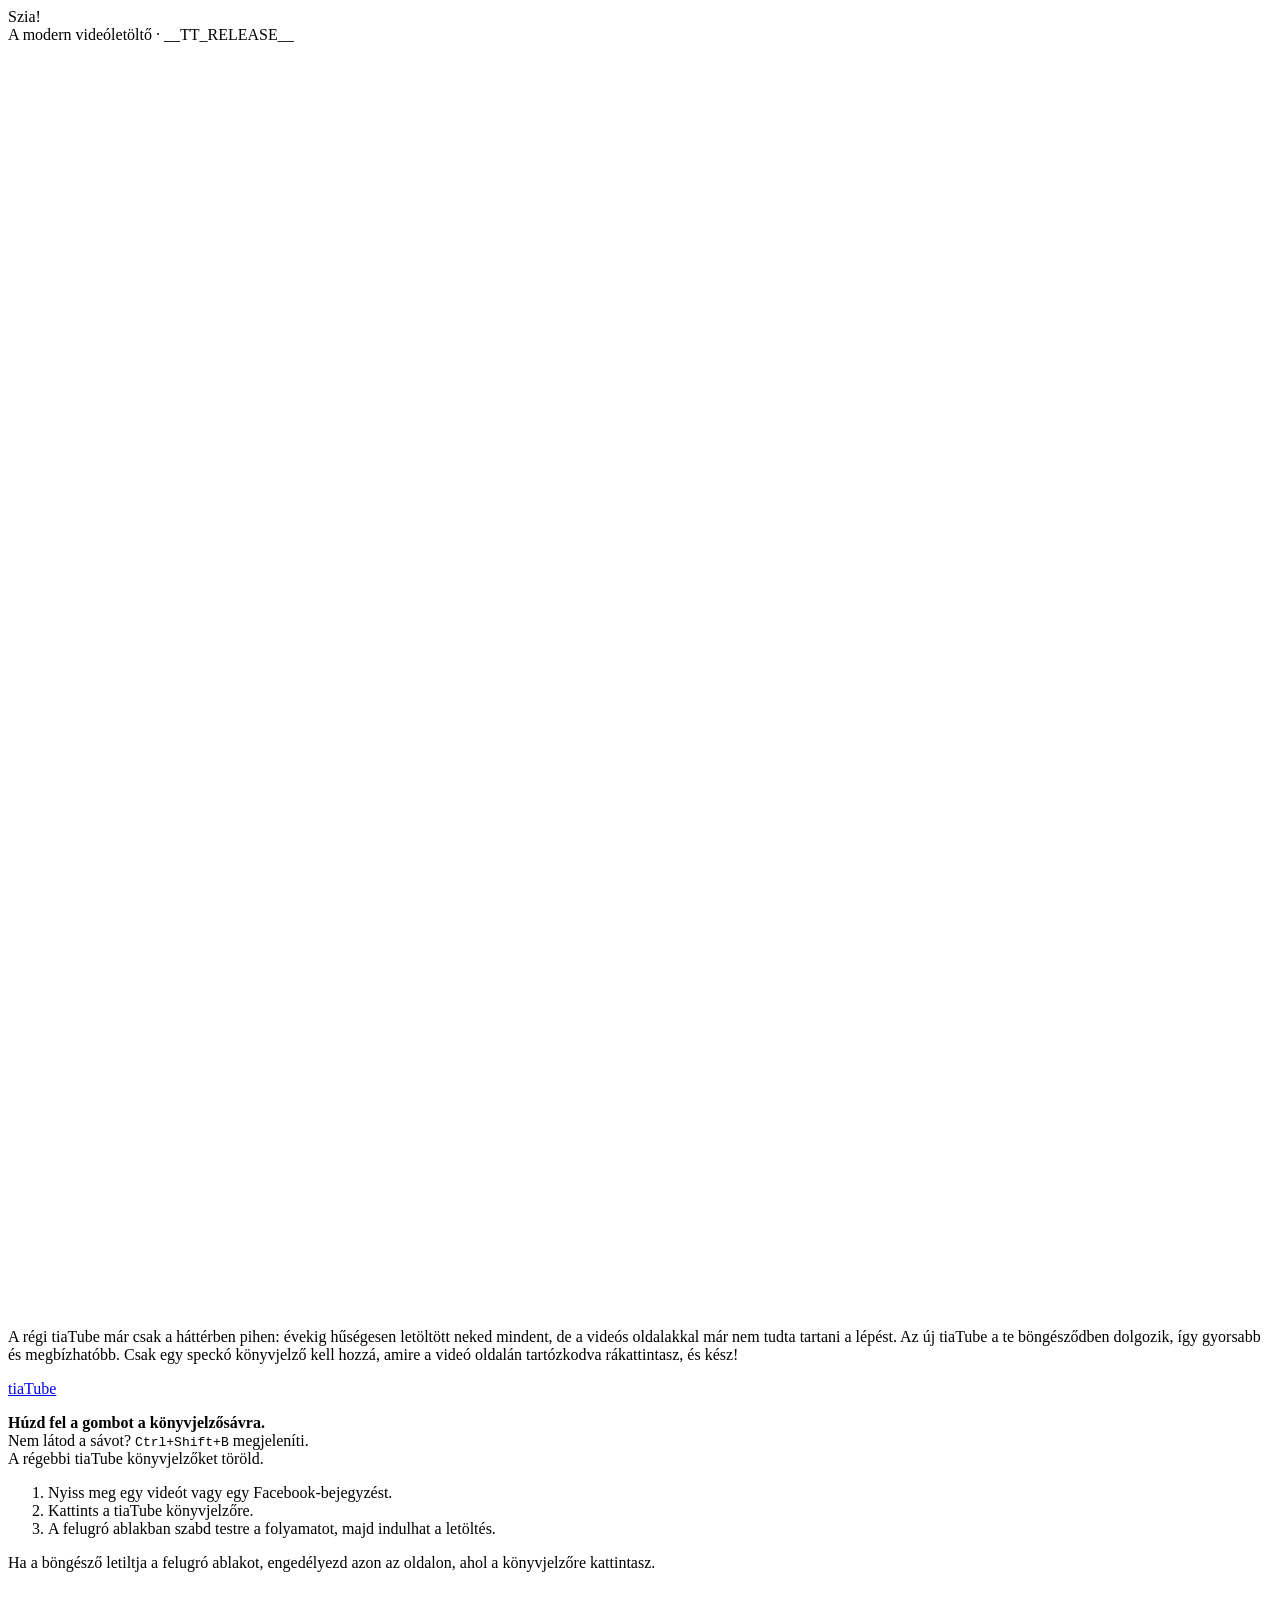
<file: web/install/index.html>
<!doctype html>
<html lang="hu">
<head>
<meta charset="utf-8">
<meta name="viewport" content="width=device-width,initial-scale=1">
<title>tiaTube</title>
<meta name="description" content="Videó, zene és fotó mentése abból, amit épp nézel, a saját böngésződben.">
<link rel="icon" type="image/svg+xml" href="assets/logos/tiatube.svg">
<script>/*HEAD*/</script>
<style>/*CSS*/</style>
</head>
<body>
<!--LOGOS-->
<!-- the old tiaTube page (2015-2022), blurred: a memory behind the new one -->
<div class="memory" aria-hidden="true"><div class="old"></div></div>
<main class="card">
  <div class="nav"><div class="vt" id="hello">Szia!</div><div class="meta">A modern videóletöltő · __TT_RELEASE__</div></div>
  <svg class="logo" viewBox="0 0 100 100" role="img" aria-label="tiaTube"><use href="#logo-tiatube"/></svg>
  <div class="body">
    <p>A régi tiaTube már csak a háttérben pihen: évekig hűségesen letöltött neked mindent, de a videós oldalakkal
      már nem tudta tartani a lépést. Az új tiaTube a te böngésződben dolgozik, így gyorsabb és megbízhatóbb. Csak egy
      speckó könyvjelző kell hozzá, amire a videó oldalán tartózkodva rákattintasz, és kész!</p>
    <div class="install">
      <a class="btn bm" href="__TT_BOOKMARKLET_HREF__" title="Húzd a könyvjelzősávra">tiaTube</a>
      <p><b>Húzd fel a gombot a könyvjelzősávra.</b><br>
        <span class="hint">Nem látod a sávot? <kbd id="bar-keys">Ctrl+Shift+B</kbd> megjeleníti.</span><br>
        <span class="hint">A régebbi tiaTube könyvjelzőket töröld.</span></p>
    </div>
    <ol class="how">
      <li>Nyiss meg egy videót vagy egy Facebook-bejegyzést.</li>
      <li>Kattints a tiaTube könyvjelzőre.</li>
      <li>A felugró ablakban szabd testre a folyamatot, majd indulhat a letöltés.</li>
    </ol>
    <p class="warn">Ha a böngésző letiltja a felugró ablakot, engedélyezd azon az oldalon, ahol a könyvjelzőre kattintasz.</p>
  </div>
</main>
<!-- from the button up to the bookmarks bar; drawn by main.js -->
<svg class="arrow" id="arrow" aria-hidden="true"><defs><marker id="head" viewBox="0 0 10 10" refX="5" refY="5"
  markerWidth="5" markerHeight="5" orient="auto-start-reverse"><path d="M0 0 10 5 0 10z"/></marker></defs>
  <path id="arrow-path" marker-end="url(#head)"/></svg>
<script>/*SCRIPT*/</script>
</body>
</html>
</file>
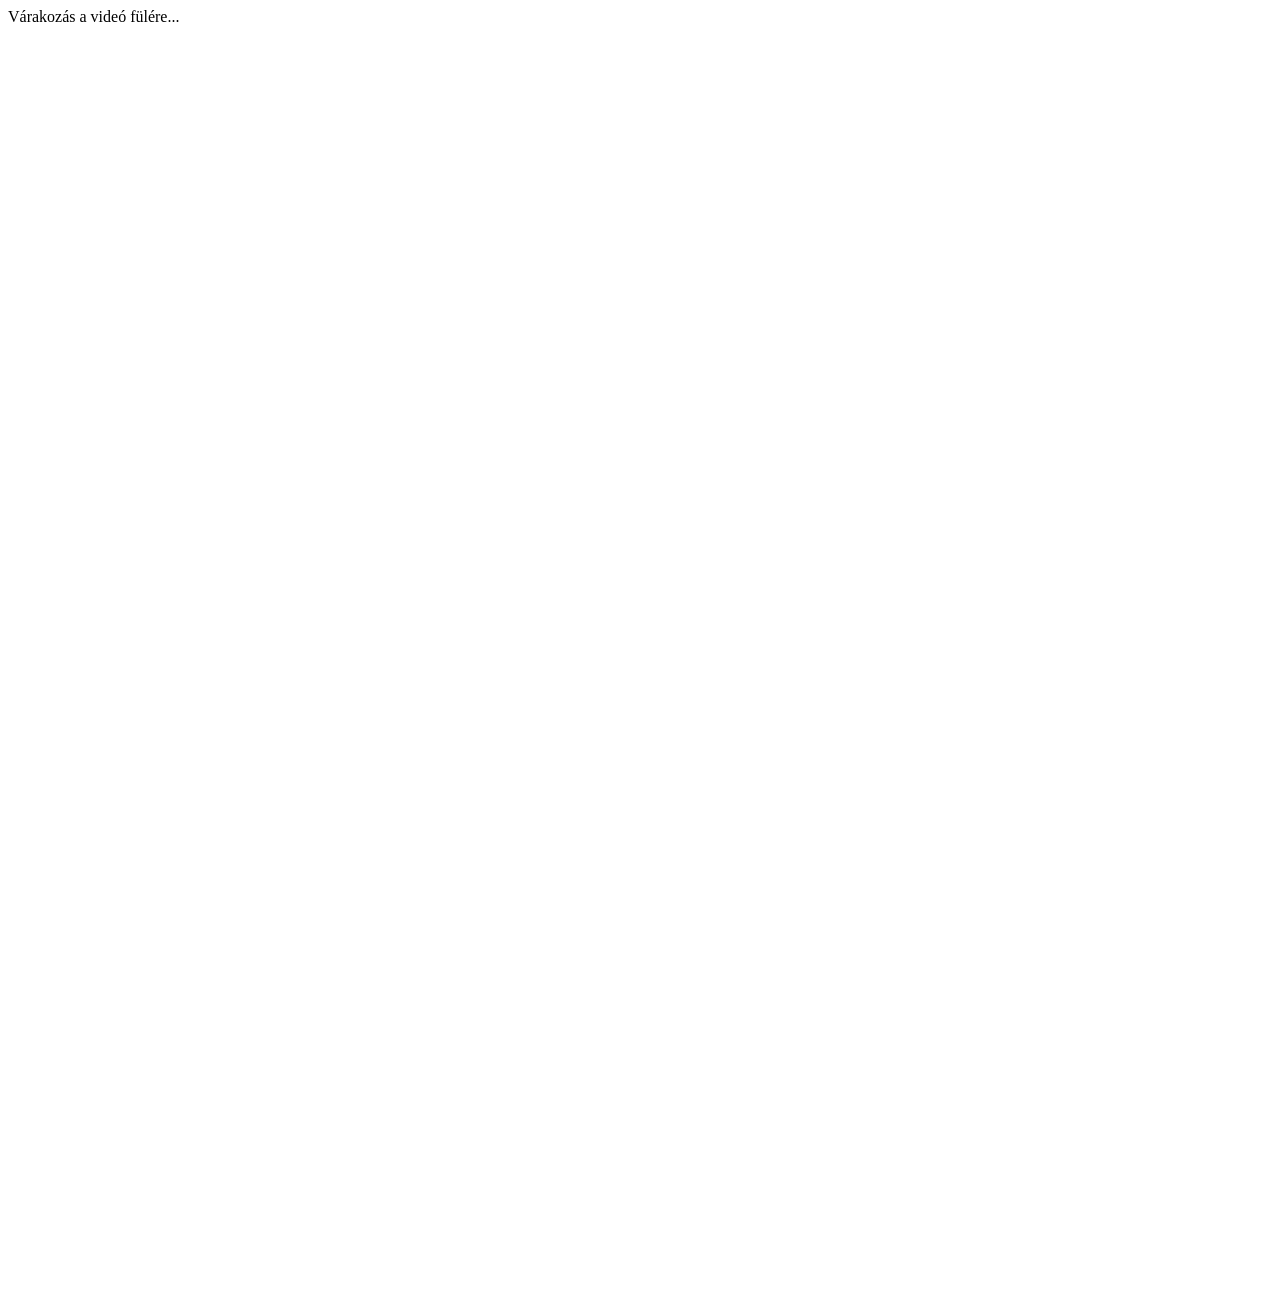
<file: web/page/index.html>
<!doctype html>
<html lang="hu">
<head>
<meta charset="utf-8">
<meta name="viewport" content="width=device-width,initial-scale=1">
<title>tiaTube</title>
<link rel="icon" type="image/svg+xml" href="assets/logos/tiatube.svg">
<script>/*HEAD*/</script>
<style>/*CSS*/</style>
</head>
<body>
<!--LOGOS-->
<svg width="0" height="0" style="position:absolute" aria-hidden="true">
  <defs>
    <symbol id="i-audio" viewBox="0 0 24 24"><path d="M9 18V5l11-2v13"/><circle cx="6" cy="18" r="3"/><circle cx="17" cy="16" r="3"/></symbol>
    <symbol id="i-video" viewBox="0 0 24 24"><rect x="2" y="5" width="14" height="14" rx="2"/><path d="M16 10l6-3v10l-6-3"/></symbol>
    <symbol id="i-image" viewBox="0 0 24 24"><rect x="3" y="4" width="18" height="16" rx="2"/><circle cx="9" cy="10" r="2"/><path d="M21 17l-5-5-9 8"/></symbol>
    <symbol id="i-all" viewBox="0 0 24 24"><rect x="3" y="3" width="8" height="8" rx="1.5"/><rect x="13" y="3" width="8" height="8" rx="1.5"/><rect x="3" y="13" width="8" height="8" rx="1.5"/><rect x="13" y="13" width="8" height="8" rx="1.5"/></symbol>
  </defs>
</svg>
<div class="win">
  <div class="nav"><div class="vt" id="title">Várakozás a videó fülére...</div><div class="meta" id="meta"></div></div>
  <a href="./" target="_blank" title="A tiaTube oldala"><svg class="logo" viewBox="0 0 100 100" role="img" aria-label="tiaTube"><use id="logo"/></svg></a>
  <div class="body">
    <div class="warn" id="update" hidden></div>
    <form id="opts" hidden>
      <div class="vlist" id="vlist" hidden></div>
      <div class="plist" id="plist" hidden></div>
      <div class="cards" id="what"></div>
      <div class="row">
        <label id="quality-label" hidden>Minőség</label><div class="seg" id="quality" hidden></div>
        <label id="format-label">Formátum</label><div class="seg" id="format"></div>
        <label>Fájlnév előtag</label><div class="seg" id="dfmt"></div>
        <label>Fájlnév</label><div class="fname" id="fname"></div>
      </div>
      <div class="warn" id="fmt-note" hidden>MP4 csak 1080p-ig: a YouTube fölötte csak VP9 vagy AV1 kódolást ad.</div>
      <div class="warn" id="vnote" hidden></div>
      <div class="actions"><button class="btn" id="go" type="submit" disabled>Indítás</button></div>
    </form>
    <div id="info" hidden>
      <p>A tiaTube annak az oldalnak a videóját menti, amelyiken épp vagy<span id="nothere" hidden>, de itt nem talált
        videót</span>.</p>
      <p><b>Támogatott oldalak:</b></p>
      <ul class="sites" id="sites"></ul>
      <div class="warn" id="nofound" hidden>Nyisd meg magát a videót vagy a bejegyzést (ne a főoldalt vagy a hírfolyamot),
        és ott kattints a tiaTube könyvjelzőre.</div>
    </div>
    <div class="warn" id="warn" hidden></div>
    <ul class="steps" id="steps" hidden></ul>
    <div class="status" id="total"></div>
    <div class="warn" id="formats" hidden></div>
    <div class="result" id="result" hidden></div>
    <div class="actions" id="run-actions" hidden><button class="btn quiet" id="cancel" type="button">Mégse</button></div>
    <div class="bmnote" id="bm" hidden></div>
  </div>
</div>
<script>/*SCRIPT*/</script>
</body>
</html>
</file>
